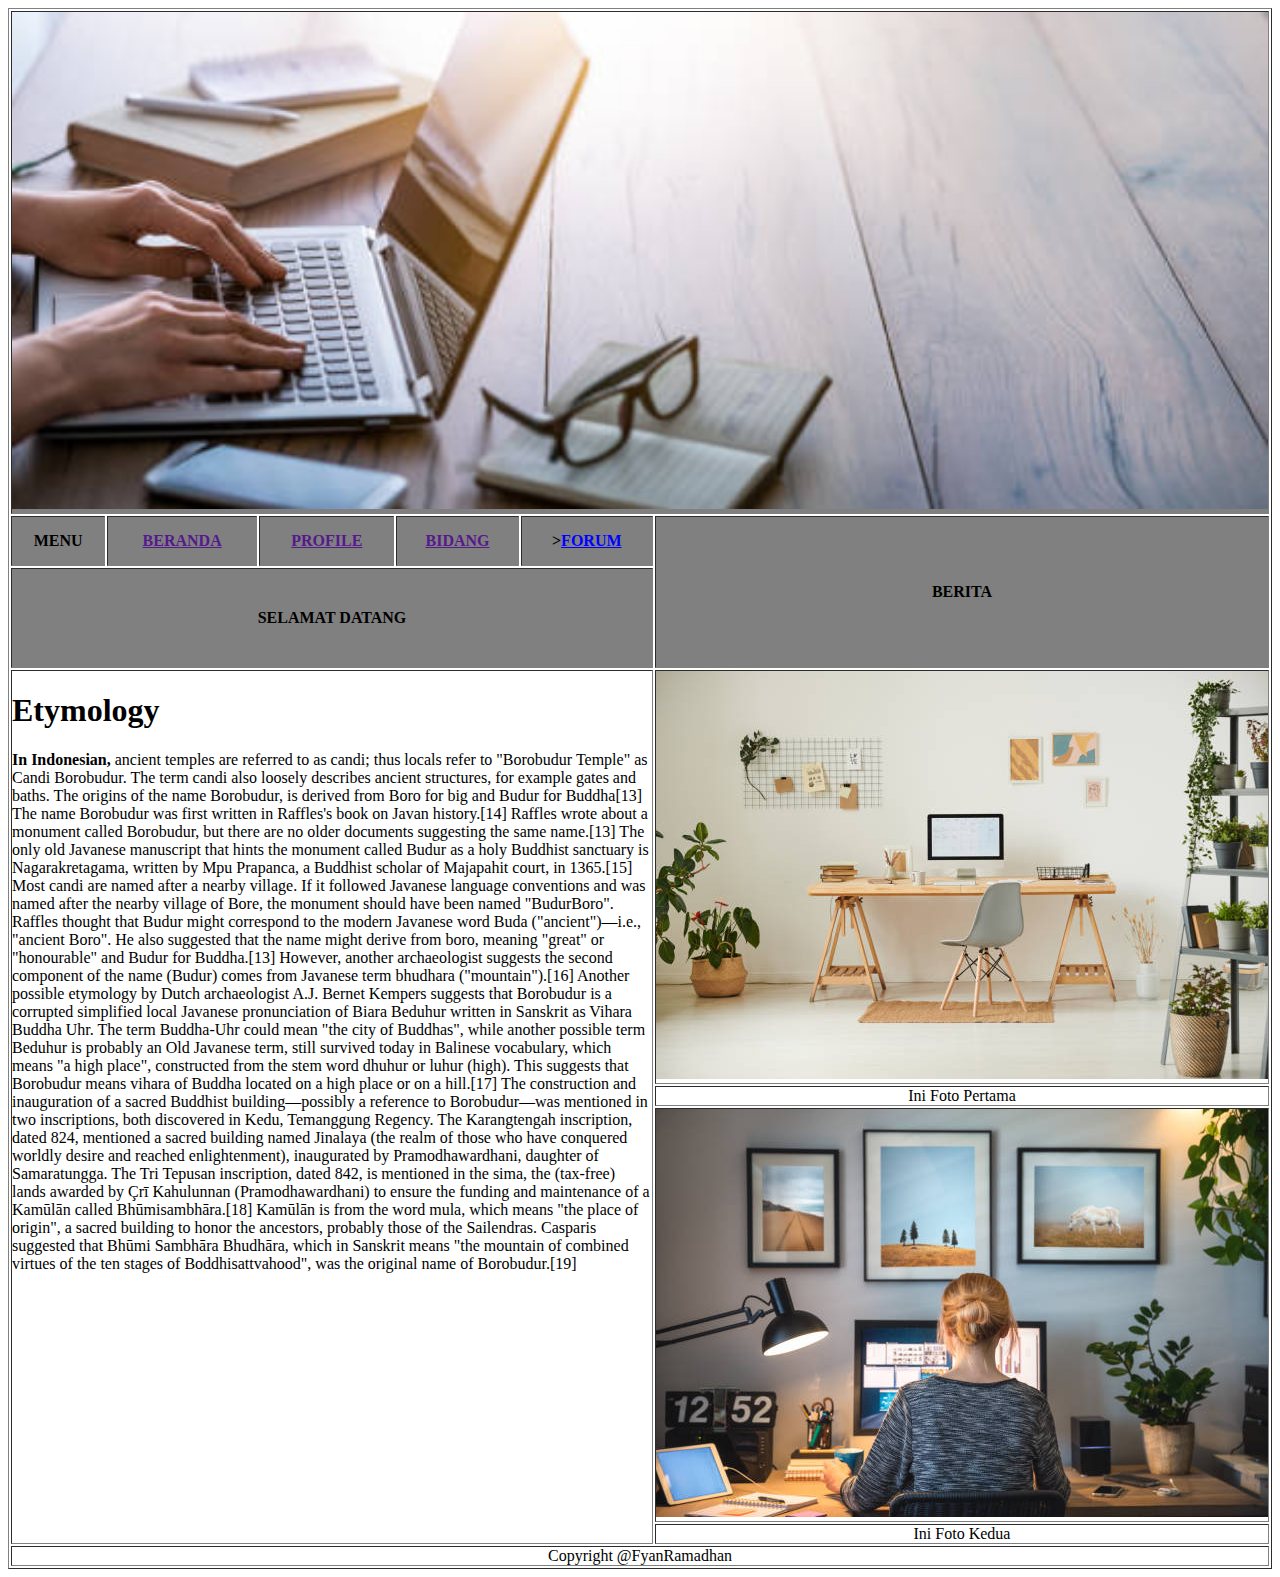
<file: index.html>
<!DOCTYPE html>
<html lang="en">
<head>
    <meta charset="UTF-8">
    <meta http-equiv="X-UA-Compatible" content="IE=edge">
    <meta name="viewport" content="width=device-width, initial-scale=1.0">
    <title>WEB SAYA</title>
    <link rel="stylesheet" href="style.css">
</head>
<body>

<table border="1" cellpadding="0">
    <thead>
    <tr>
        <td colspan="6"><img src="img/poto4.jpg" alt="poto" width="100%" height="100%"></td>
    </tr>

    <tr width="300" height="50">
        <th>MENU</th>
        <th><a href="">BERANDA</a></th>
        <th><a href="">PROFILE</a></th>
        <th><a href="">BIDANG</a></th>
        <th>><u style="color: blue ;">FORUM</u></th>
        <th rowspan="2">BERITA</th>
    </tr>

    <tr height="100">
        <th colspan="5">SELAMAT DATANG</th>
    </tr>
    </thead>
    <tr>
        <td colspan="5" rowspan="4" class="paragraf">
            <h1>Etymology</h1>
            <p><b>In Indonesian,</b> ancient temples are referred to as candi; thus locals refer to "Borobudur Temple" as Candi Borobudur. The term candi also loosely describes ancient structures, for example gates and baths. The origins of the name Borobudur, is derived from Boro for big and Budur for Buddha[13] The name Borobudur was first written in Raffles's book on Javan history.[14] Raffles wrote about a monument called Borobudur, but there are no older documents suggesting the same name.[13] The only old Javanese manuscript that hints the monument called Budur as a holy Buddhist sanctuary is Nagarakretagama, written by Mpu Prapanca, a Buddhist scholar of Majapahit court, in 1365.[15] Most candi are named after a nearby village. If it followed Javanese language conventions and was named after the nearby village of Bore, the monument should have been named "BudurBoro". Raffles thought that Budur might correspond to the modern Javanese word Buda ("ancient")—i.e., "ancient Boro". He also suggested that the name might derive from boro, meaning "great" or "honourable" and Budur for Buddha.[13] However, another archaeologist suggests the second component of the name (Budur) comes from Javanese term bhudhara ("mountain").[16]
                Another possible etymology by Dutch archaeologist A.J. Bernet Kempers suggests that Borobudur is a corrupted simplified local Javanese pronunciation of Biara Beduhur written in Sanskrit as Vihara Buddha Uhr. The term Buddha-Uhr could mean "the city of Buddhas", while another possible term Beduhur is probably an Old Javanese term, still survived today in Balinese vocabulary, which means "a high place", constructed from the stem word dhuhur or luhur (high). This suggests that Borobudur means vihara of Buddha located on a high place or on a hill.[17]
                The construction and inauguration of a sacred Buddhist building—possibly a reference to Borobudur—was mentioned in two inscriptions, both discovered in Kedu, Temanggung Regency. The Karangtengah inscription, dated 824, mentioned a sacred building named Jinalaya (the realm of those who have conquered worldly desire and reached enlightenment), inaugurated by Pramodhawardhani, daughter of Samaratungga. The Tri Tepusan inscription, dated 842, is mentioned in the sima, the (tax-free) lands awarded by Çrī Kahulunnan (Pramodhawardhani) to ensure the funding and maintenance of a Kamūlān called Bhūmisambhāra.[18] Kamūlān is from the word mula, which means "the place of origin", a sacred building to honor the ancestors, probably those of the Sailendras. Casparis suggested that Bhūmi Sambhāra Bhudhāra, which in Sanskrit means "the mountain of combined virtues of the ten stages of Boddhisattvahood", was the original name of Borobudur.[19] </p>
        </td>
        <td><img src="img/poto5.jpg" alt=""  height="100%"></td>
    </tr>
    
    <tr>
        <td align="center">Ini Foto Pertama</td>
    </tr>

    <tr>
        <td><img src="img/poto6.jpg" alt=""></td>
    </tr>

    <tr>
        <td align="center">Ini Foto Kedua</td>
    </tr>
    
    <tr>
        <td colspan="6" align="center">Copyright @FyanRamadhan</td>
    </tr>

</table>

</body>
</html>
</file>
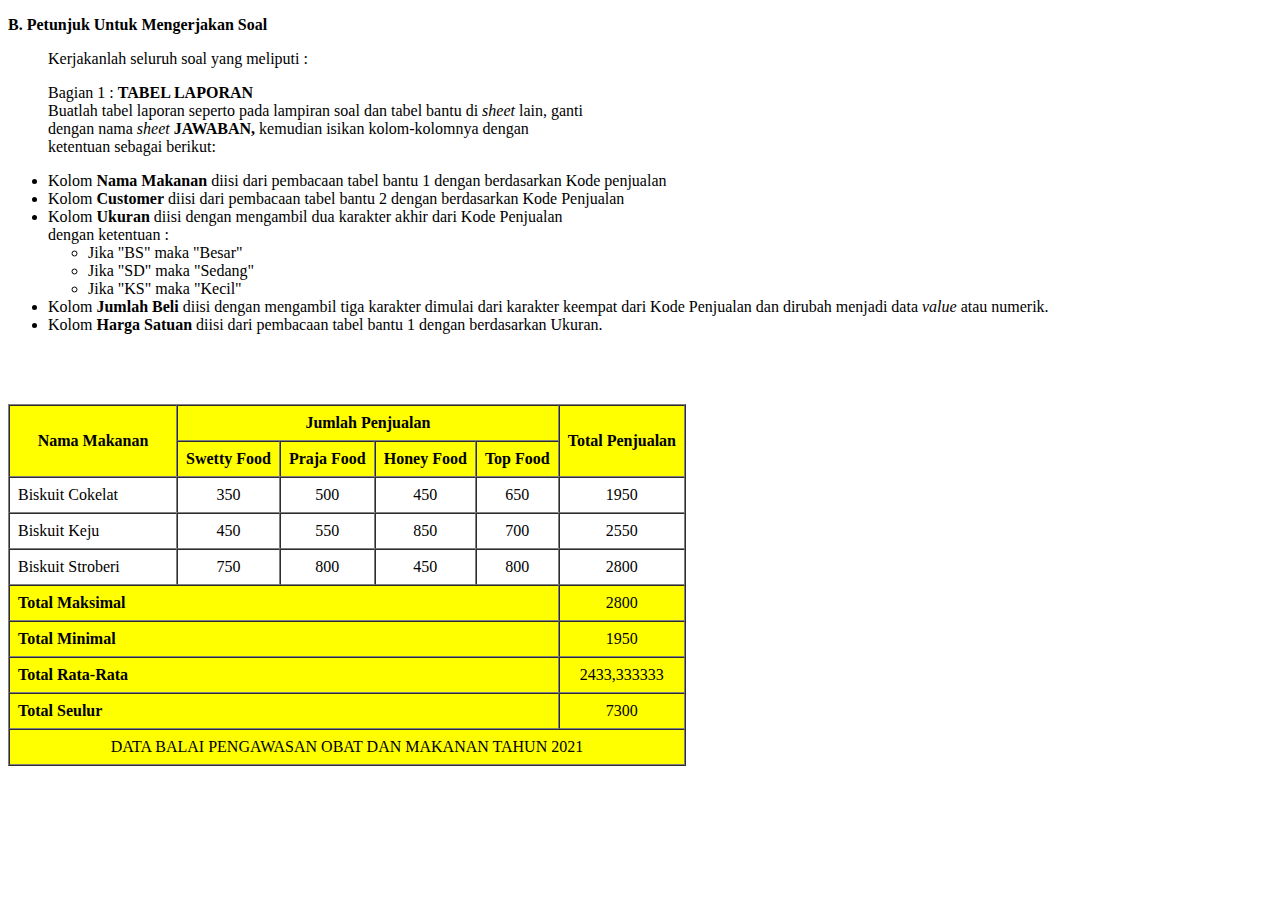
<file: Quiz/quiz.html>
<!DOCTYPE html>
 <html>
 <head>
 	<title>Quiz</title>
 </head>
 <body>

 <!-- Paragraf -->
 <p><strong>B. Petunjuk Untuk Mengerjakan Soal</strong></p>

<ul type="1">
	<p>Kerjakanlah seluruh soal yang meliputi :</p>
	<p>Bagian 1 : <strong>TABEL LAPORAN</strong>
	<br>Buatlah tabel laporan seperto pada lampiran soal dan tabel bantu di <i>sheet</i> lain, ganti
	<br>dengan nama <i>sheet</i> <b>JAWABAN,</b> kemudian isikan kolom-kolomnya dengan
	<br> ketentuan sebagai berikut:</p>

	
		<li>Kolom <b>Nama Makanan</b> diisi dari pembacaan tabel bantu 1 dengan berdasarkan Kode penjualan</li>
		<li>Kolom <b>Customer</b> diisi dari pembacaan tabel bantu 2 dengan berdasarkan Kode Penjualan</li>
		<li>Kolom <b>Ukuran </b> diisi dengan mengambil dua karakter akhir dari Kode Penjualan 
			<br> dengan ketentuan :</li>
		<ul type="a"><li>Jika "BS" maka "Besar"</li>
<li>Jika "SD" maka "Sedang"</li>
<li>Jika "KS" maka "Kecil"</li></ul>
<li>Kolom <b>Jumlah Beli</b> diisi dengan mengambil tiga karakter dimulai dari karakter keempat dari Kode Penjualan dan dirubah menjadi data <i>value</i> atau numerik.</li>
<li>Kolom <b>Harga Satuan </b> diisi dari pembacaan tabel bantu 1 dengan berdasarkan Ukuran.</li>
</ul>

<br><br><br>

<!-- Tabel -->
<table border="1" cellpadding="8" cellspacing="0">
	<thead bgcolor="yellow">
	<tr>
		<th rowspan="2" width="150px" height="50px">Nama Makanan</th>
		<th colspan="4">Jumlah Penjualan</th>
		<th rowspan="2">Total Penjualan</th>
	</tr>
	<tr>
		<th>Swetty Food</th>
		<th>Praja Food</th>
		<th>Honey Food</th>
		<th>Top Food</th>
	</tr>
	</thead>
	<tr>
		<td align="left">Biskuit Cokelat</td>
		<td align="center">350</td>
		<td align="center">500</td>
		<td align="center">450</td>
		<td align="center">650</td>
		<td align="center">1950</td>
	</tr>
	<tr>
		<td align="left">Biskuit Keju</td>
		<td align="center">450</td>
		<td align="center">550</td>
		<td align="center">850</td>
		<td align="center">700</td>
		<td align="center">2550</td>
	</tr>
	<tr>
		<td align="left">Biskuit Stroberi</td>
		<td align="center">750</td>
		<td align="center">800</td>
		<td align="center">450</td>
		<td align="center">800</td>
		<td align="center">2800</td>
	</tr>
	<tfoot bgcolor="yellow">
	<tr>
		<td colspan="5"><strong>Total Maksimal</strong></td>
		<td align="center">2800</td>
	</tr>
	<tr>
		<td colspan="5"><strong>Total Minimal</strong></td>
		<td align="center">1950</td>
	</tr>
	<tr>
		<td colspan="5"><strong>Total Rata-Rata</strong></td>
		<td align="center">2433,333333</td>
	</tr>
	<tr>
		<td colspan="5"><strong>Total Seulur</strong></td>
		<td align="center">7300</td>
	</tr>
	<tr>
		<td colspan="6" align="center">DATA BALAI PENGAWASAN OBAT DAN MAKANAN TAHUN 2021</td>
	</tr>
	</tfoot>
</table>
 </body>
 </html>
</file>
<file: style.css>
thead {
    background-color: grey;
}

.forum{
    color: blue;
}

.paragraf {
    vertical-align: text-top;
}
</file>
